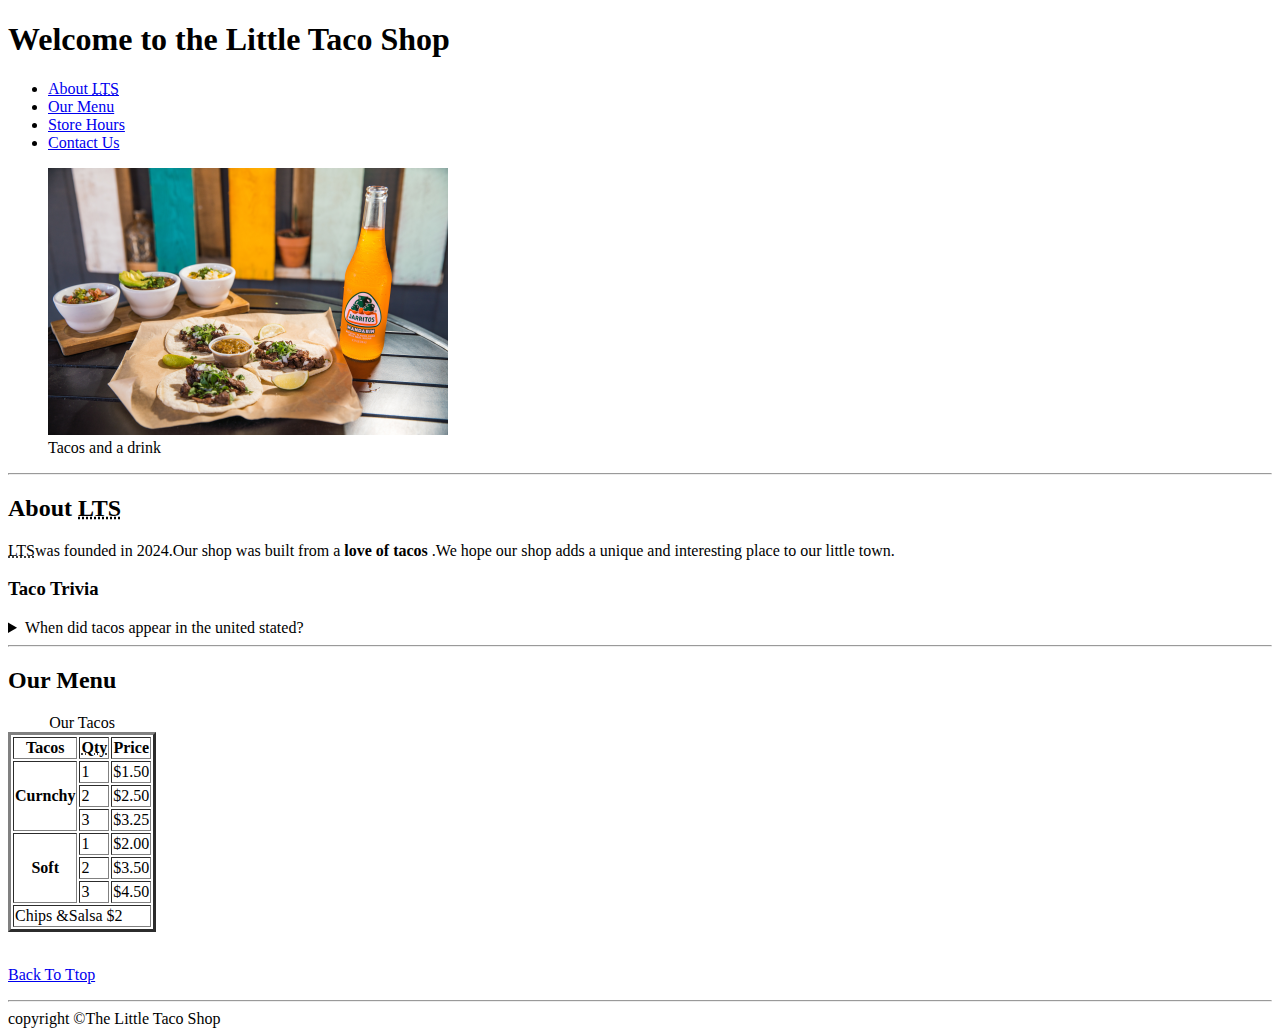
<file: index.html>
<!DOCTYPE html>
<html lang="en">
<head>
    <meta charset="UTF-8">
    <meta name="viewport" content="width=device-width, initial-scale=1.0">
    <title>The Little Taco Shop</title>
    <meta name="description" content="The offical website for the little taco Shop">
    <meta name="keywords" content="food,soft,drinks and fruits">
    <link rel="icon" href="food.png" type="image">
</head>
<body>
<header>
<h1>Welcome to the Little Taco Shop</h1>
<nav>
<ul>
<li><a href="#about">About <abbr title="The Little Taco Shop">LTS</abbr></a></li>
<li><a href="#menu">Our Menu</a></li>
<li><a href="hours.html">Store Hours</a></li>
<li><a href="contact.html">Contact Us</a></li>
</ul>
</nav>
<figure>
    <img src="food.png" alt="Taco and a Drink" title="we love tacos!" width="400" height="267">
    <figcaption>Tacos and a drink</figcaption>
</figure>
</header>
<hr>
<main>
    <article id="About">
    <h2>About <abbr title="The Little Taco Shop">LTS</abbr></h2>
        <p><abbr title="The Little Taco Shop">LTS</abbr>was founded in <time datetime="2024">2024</time>.Our shop was built from a <strong>love of tacos</strong> .We hope our shop adds a unique and interesting place to our little town.</p>
        <aside>
            <h3>Taco Trivia</h3>
            <details>
                <summary>
           When did tacos appear in the united stated?         
                </summary>
                <p>Jeffery M.Pilcher, taco historian and professor of history at the university of Minnesota,says the earliest mention of tacos in the united states are in a newspaper from <time datetime="1905">1905</time>.
                 (Source:
                <cite> <a href="https://www.smithsonianmag.com/arts-culture/where-did-the-taco-come-from-81228162/" target="-blank">Smithsonian Magazine</a></cite>)   
                </p>
            </details>
        </aside>
    </article>
    <hr>
    <article id="Menu">
<h2>Our Menu</h2>
<table border="3">
<caption>Our Tacos</caption>
<thead>
<tr>
<th>Tacos </th>
<th scope="col"><abbr title="Quantity">Qty</abbr></th>
<th scope="col">Price</th>
</tr>
</thead>
<tbody>
<tr>
<th scope="row" rowspan="3">Curnchy</th>
<td>1</td>
<td>$1.50</td>
 </tr>
 <tr>
 <td>2</td>
<td>$2.50</td>
</tr>
<tr>
<td>3</td>
 <td>$3.25</td>
</tr>
<tr>
<th scope="row" rowspan="3">Soft</th>
 <td>1</td>
 <td>$2.00</td>
</tr>
<tr>
 <td>2</td>
 <td>$3.50</td>
</tr>
<tr>
<td>3</td>
<td>$4.50</td>
</tr>
</tbody>
<tfoot></tfoot>
    <tr>
        <td colspan="3">
            Chips &amp;Salsa $2
        </td>
    </tr>
</tfoot>
</table>
<br>
<p>
    <a href="#">Back To Ttop</a>
</p>
    </article>
</main>
<hr>
<footer>copyright &copy;The Little Taco Shop</footer>


    
</body>
</html>
</file>
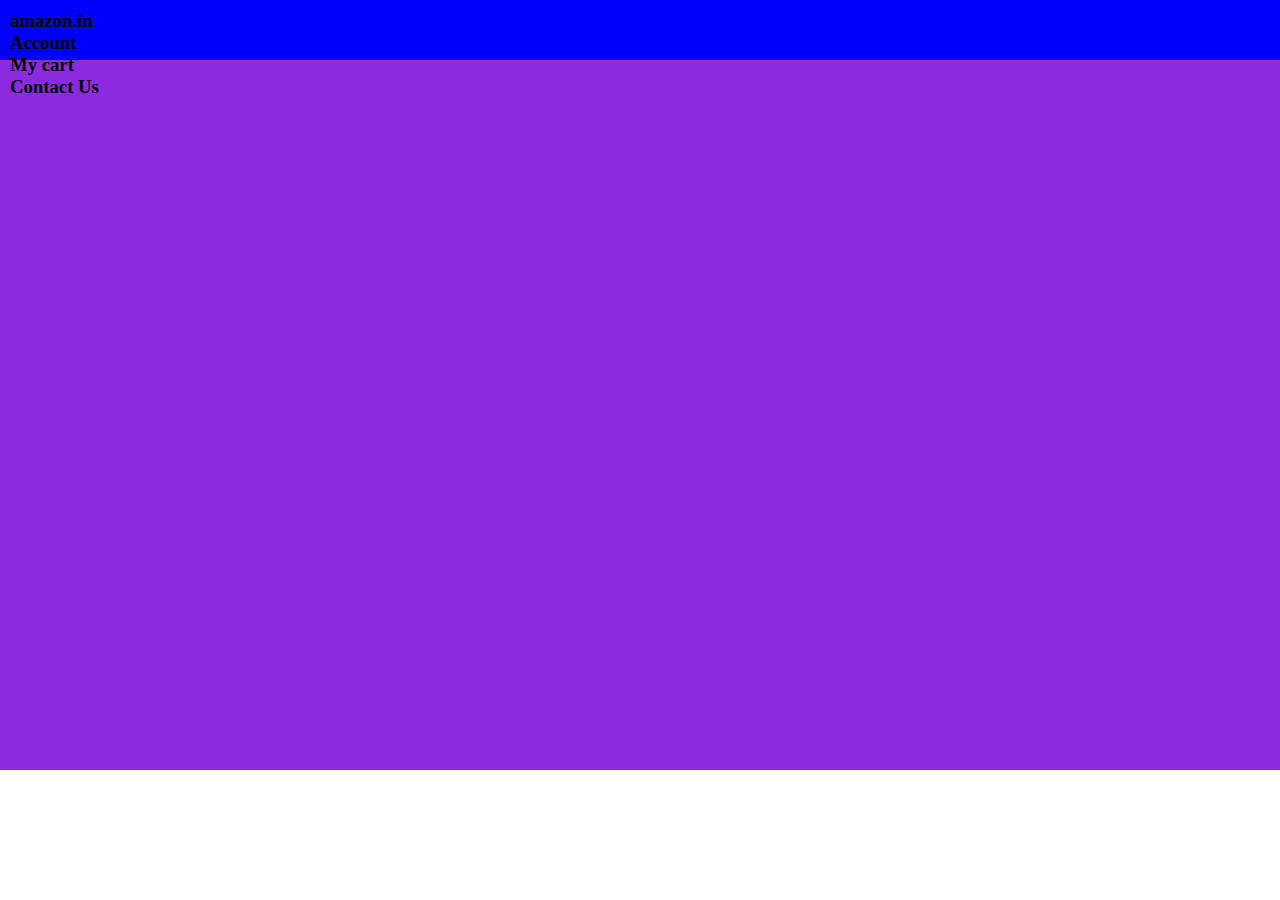
<file: navbar.html>
<!DOCTYPE html>
<html lang="en">
<head>
    <meta charset="UTF-8">
    <meta name="viewport" content="width=device-width, initial-scale=1.0">
    <title>Navbar project</title>
    <link rel="stylesheet" href="navbar.css">
</head>
<body>
    <div class="main">
<div class="m1">
<h3>amazon.in</h3>
<h3>Account</h3>
<h3>My cart</h3>
<h3>Contact Us</h3>


</div>





    </div>







</body>
</html>
</file>
<file: navbar.css>
*{
    padding: 0;
    margin: 0;
    box-sizing: border-box;
}
.main{
    height: 770px;
    width: 100%;
    background-color: blueviolet;
    display: flex;
    flex-direction: row;
}
.main .m1{
height: 60px;
width: 100%;
background-color: blue;
padding: 10px;
flex-direction: row;
justify-content: left;

}
</file>
